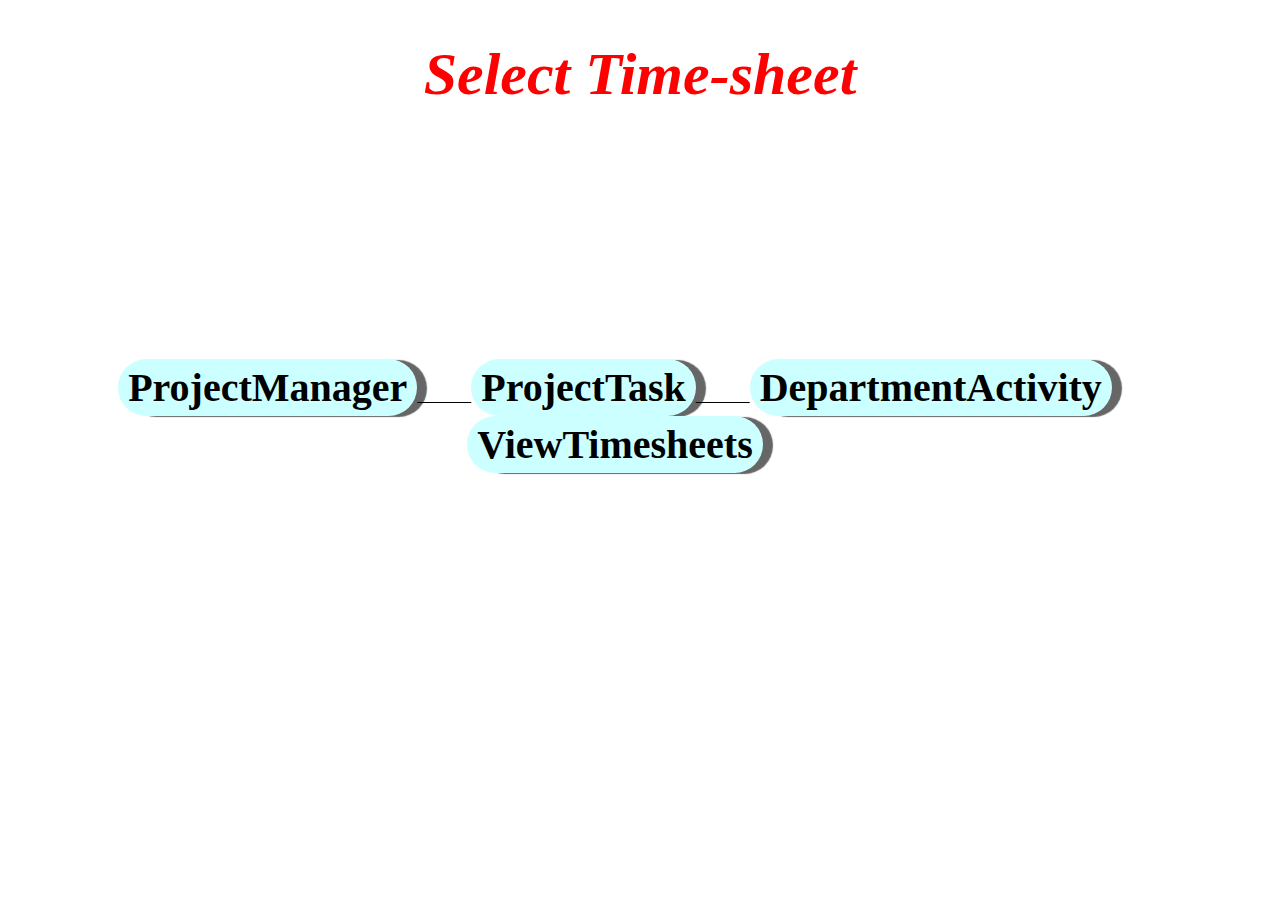
<file: index.html>
<!DOCTYPE html>
<html>
<style>
body {

 background-color: white;
 }
 </style>
<head>
<link rel="stylesheet" type="text/css" href="Indexstylesheet.css">
</head>


<div id ="title">
<h1> Select Time-sheet</h1>
</div>
<ul>
<li><a href = "managerPswd.html">ProjectManager</a></li>
<li><a href ="SubProjPage.html" >ProjectTask</a></li>
<li><a href="DA.html" >DepartmentActivity</a></li>
<li><a href="ViewTMpswrd.html" >ViewTimesheets</a></li>

</ul>
</body>
</html>
</file>
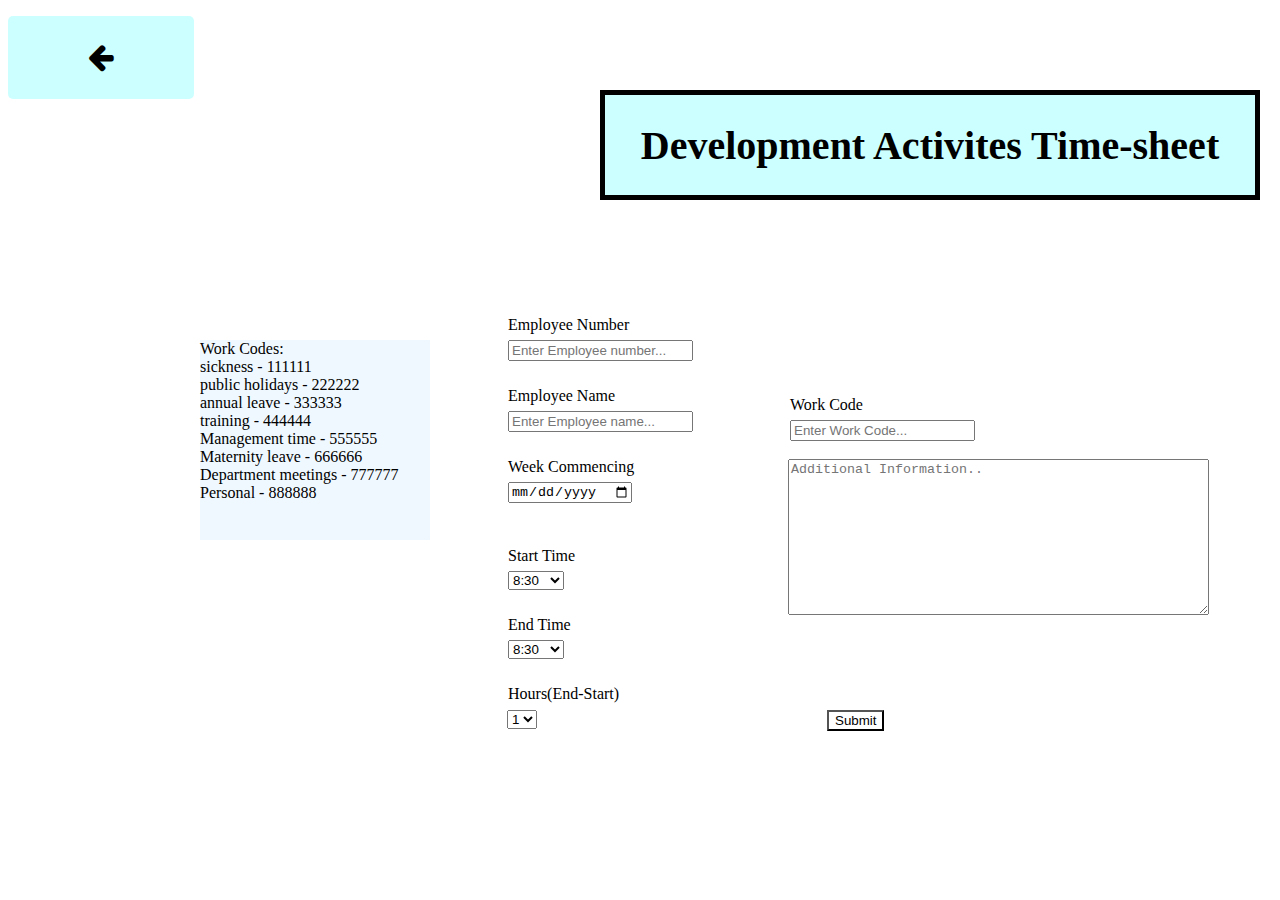
<file: DA.html>
<!DOCTYPE html>
<html>
<head>
<link rel="stylesheet" type="text/css" href="TimeStyleSheet.css">
<meta name="viewport" content="width=device-width, initial-scale=1">
<link rel="stylesheet" href="https://cdnjs.cloudflare.com/ajax/libs/font-awesome/4.7.0/css/font-awesome.min.css">
<style>
.codelist
{
	position:absolute;
	top:340px;
	left:200px;
	background-color: #f0f8ff;
	width:230px;
	height:200px;
}
.wCode
{
	position:absolute;
	top:420px;
	left:790px;
}
#Wcode
{
	position:absolute;
	top:380px;
	left:790px;
}
.hours
{
	position:absolute;
	top:710px;
	left:507px;
}
.submit
{
	position:absolute;
	top:710px;
}
</style>
</head>
<body>
<script type="text/javascript">
   function submitAlert() {

            alert("submit successful.");
    }
</script>
<a href="index.html"<i class="fa fa-arrow-left fa-lg"></i></a>
<div id="title">
<h1>Development Activites Time-sheet</h1>
</div>

<form>
<p id="Enum">Employee Number</p> <input type ="text" name="ENum" placeholder="Enter Employee number..." class = "Enum"> <br>
<p id ="Ename">Employee Name</p> <input type="text" name="EName" placeholder = "Enter Employee name..." class="Ename"> <br>
<p id="date">Week Commencing</p> <input type="date" name="date" placeholder="Enter Date..." class = "workDate"> <br>
<p id="Wcode"> Work Code</p> <input type="text" name="Wcode" placeholder="Enter Work Code..." class="wCode"> <br>
</form>

<p id="startTime">Start Time</p>
<select class ="startTime">
 <option value="8:00">8:30</option>
<option value="9:30">9:30</option>
<option value="10:30">10:30</option>
<option value="11:30">11:30</option>
<option value="12:30">12:30</option>
<option value="13:30">13:30</option>
<option value="14:30">14:30</option>
<option value="15:30">15:30</option>
<option value="16:30">16:30</option>
<option value="17:30">17:30</option>
</select>

<p id="endTime">End Time</p>
<select class ="endTime">
 <option value="8:00">8:30</option>
<option value="9:30">9:30</option>
<option value="10:30">10:30</option>
<option value="11:30">11:30</option>
<option value="12:30">12:30</option>
<option value="13:30">13:30</option>
<option value="14:30">14:30</option>
<option value="15:30">15:30</option>
<option value="16:30">16:30</option>
<option value="17:30">17:30</option>
</select>

<p id="hours">Hours(End-Start)</p>
<select class = "hours">
 <option value="1">1</option>
<option value="2">2</option>
<option value="3">3</option>
<option value="4">4</option>
<option value="5">5</option>
<option value="6">6</option>
<option value="7">7</option>
<option value="8">8</option>
<option value="9">9</option>
</select>

<!--<p id="over-time">Over-Time(hours)</p>
<select class = "over-time">
 <option value="1">1</option>
<option value="2">2</option>
<option value="3">3</option>
<option value="4">4</option>
<option value="5">5</option>
<option value="6">6</option>
<option value="7">7</option>
<option value="8">8</option>
<option value="9">9</option>
</select>-->

<textarea rows="10" cols="50" placeholder="Additional Information.." class="txtarea">
</textarea>

<form>
<input type="button" value="Submit" onclick="submitAlert()" class="submit" />
</form>
<!--<p id="pstate">Project state</p>
<select class = "projectState">
 <option value="Start-up">Start-up</option>
<option value="Definition">Definition</option>
<option value="Delivery">Delivery</option>
<option value="Warranty stage">Warranty stage</option>
<option value="Planning">Planning</option>
<option value="Completed">Completed</option>
</select>-->
<div class="codelist">
Work Codes:
<br>sickness - 111111<br>
public holidays - 222222
<br>annual leave - 333333<br>
training - 444444
<br>Management time - 555555<br>
Maternity leave - 666666
<br>Department meetings - 777777<br>
Personal - 888888
</div>
</body>
</html>
</file>
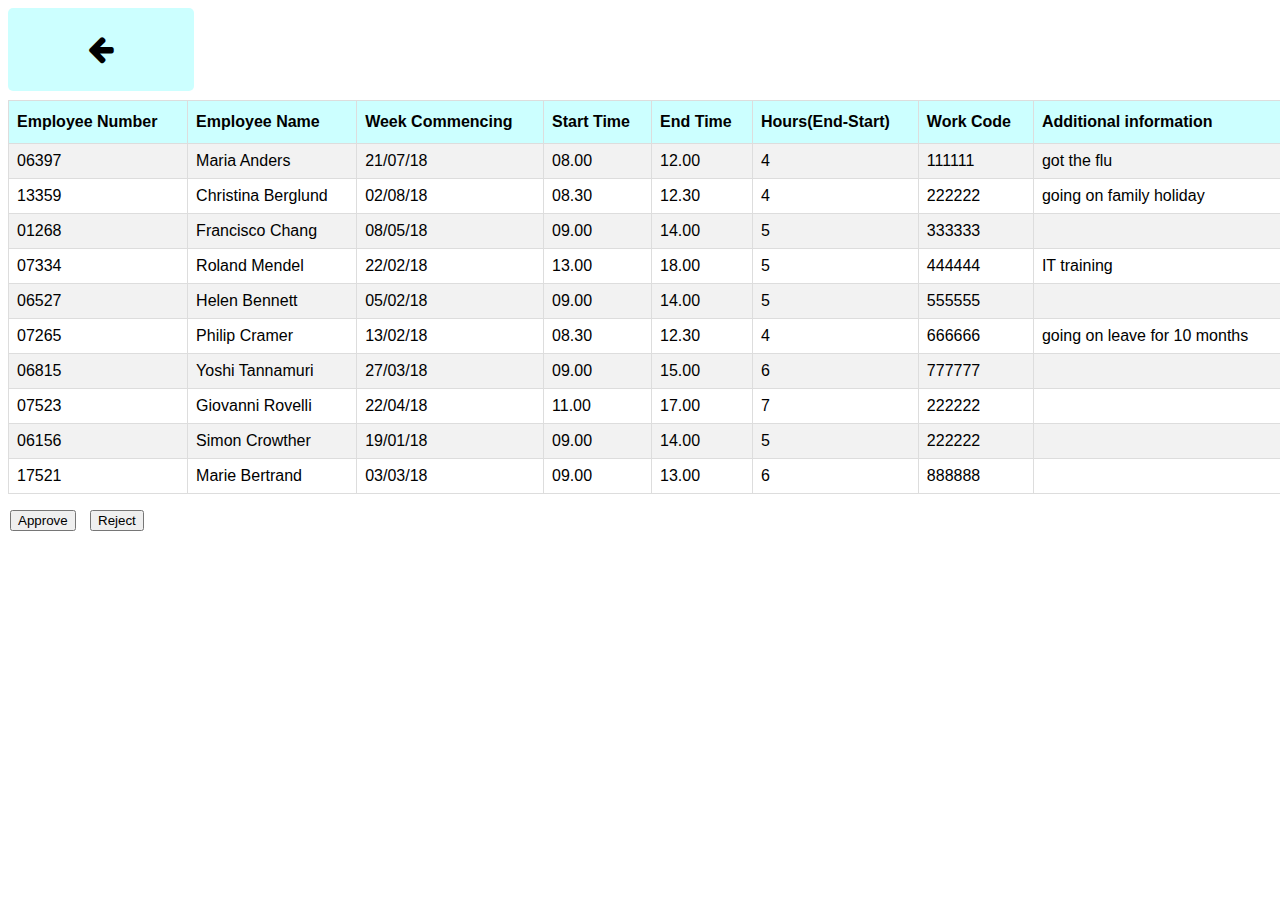
<file: DAsheet.html>
<!DOCTYPE html>
<html>
<head>
<link rel="stylesheet" type="text/css" href="TimeStyleSheet.css">
<meta name="viewport" content="width=device-width, initial-scale=1">
<link rel="stylesheet" href="https://cdnjs.cloudflare.com/ajax/libs/font-awesome/4.7.0/css/font-awesome.min.css">
<style>
#customers {
    font-family: "Trebuchet MS", Arial, Helvetica, sans-serif;
    border-collapse: collapse;
    width: 100%;
}

#customers td, #customers th {
    border: 1px solid #ddd;
    padding: 8px;
}

#customers tr:nth-child(even){background-color: #f2f2f2;}

#customers tr:hover {background-color: #ddd;}

#customers th {
    padding-top: 12px;
    padding-bottom: 12px;
    text-align: left;
    background-color: rgb(204,255,255);
    color: black;
	font-weight:bold;
}
table
{
	position:absolute;
	top:100px;
}
button
{
	position:absolute;
	top:510px;
}
.approve
{
	left:10px;
}
.reject
{
	left:90px;
}
</style>
</head>
<body>
<a href="SubViewTM.html"<i class="fa fa-arrow-left fa-lg"></i></a>
<table id="customers">
  <tr>
    <th>Employee Number</th>
    <th>Employee Name</th>
    <th>Week Commencing</th>
	<th>Start Time</th>
    <th>End Time</th>
    <th>Hours(End-Start)</th>
	<th> Work Code</th>
	<th>Additional information</th>
  </tr>
  <tr>
    <td>06397</td>
    <td>Maria Anders</td>
    <td>21/07/18</td>
	<td>08.00</td>
    <td>12.00</td>
    <td>4</td>
	<td>111111</td>
	<td>got the flu</td>
  </tr>
  <tr>
    <td>13359</td>
    <td>Christina Berglund</td>
    <<td>02/08/18</td>
	<td>08.30</td>
    <td>12.30</td>
    <td>4</td>
	<td>222222</td>
	<td>going on family holiday</td>
  </tr>
  <tr>
    <td>01268</td>
    <td>Francisco Chang</td>
    <<td>08/05/18</td>
	<td>09.00</td>
    <td>14.00</td>
    <td>5</td>
	<td>333333</td>
	<td></td>
  </tr>
  <tr>
    <td>07334</td>
    <td>Roland Mendel</td>
    <td>22/02/18</td>
	<td>13.00</td>
    <td>18.00</td>
    <td>5</td>
	<td>444444</td>
	<td>IT training</td>
  </tr>
  </tr>
  <tr>
    <td>06527</td>
    <td>Helen Bennett</td>
    <td>05/02/18</td>
	<td>09.00</td>
    <td>14.00</td>
    <td>5</td>
	<td>555555</td>
	<td></td>
  </tr>
  </tr>
  <tr>
    <td>07265</td>
    <td>Philip Cramer</td>
    <td>13/02/18</td>
	<td>08.30</td>
    <td>12.30</td>
    <td>4</td>
	<td>666666</td>
	<td>going on leave for 10 months</td>
  </tr>
  </tr>
  <tr>
    <td>06815</td>
    <td>Yoshi Tannamuri</td>
    <td>27/03/18</td>
	<td>09.00</td>
    <td>15.00</td>
    <td>6</td>
	<td>777777</td>
	<td></td>
  </tr>
  </tr>
  <tr>
    <td>07523</td>
    <td>Giovanni Rovelli</td>
    <td>22/04/18</td>
	<td>11.00</td>
    <td>17.00</td>
    <td>7</td>
	<td>222222</td>
	<td></td>
  </tr>
  </tr>
  <tr>
    <td>06156</td>
    <td>Simon Crowther</td>
    <td>19/01/18</td>
	<td>09.00</td>
    <td>14.00</td>
    <td>5</td>
	<td>222222</td>
	<td></td>
  </tr>
  </tr>
  <tr>
    <td>17521</td>
    <td>Marie Bertrand</td>
    <td>03/03/18</td>
	<td>09.00</td>
    <td>13.00</td>
    <td>6</td>
	<td>888888</td>
	<td></td>
  </tr>
  </tr>
</table>

<head>
<!DOCTYPE html>
<html>
<head>
<meta name="viewport" content="width=device-width, initial-scale=1">
<style>
#snackbar {
    visibility: hidden;
    min-width: 250px;
    margin-left: -125px;
    background-color: #333;
    color: #fff;
    text-align: center;
    border-radius: 2px;
    padding: 16px;
    position: fixed;
    z-index: 1;
    left: 50%;
    bottom: 30px;
    font-size: 17px;
}

#snackbar.show {
    visibility: visible;
    -webkit-animation: fadein 0.5s, fadeout 0.5s 2.5s;
    animation: fadein 0.5s, fadeout 0.5s 2.5s;
}

@-webkit-keyframes fadein {
    from {bottom: 0; opacity: 0;} 
    to {bottom: 30px; opacity: 1;}
	
}
</style>
</head>
<body>

<head>
<meta name="viewport" content="width=device-width, initial-scale=1">
<style>
#snackbar {
    visibility: hidden;
    min-width: 250px;
    margin-left: -125px;
    background-color: #333;
    color: #fff;
    text-align: center;
    border-radius: 2px;
    padding: 16px;
    position: fixed;
    z-index: 1;
    left: 50%;
    bottom: 30px;
    font-size: 17px;
}

#snackbar.show {
    visibility: visible;
    -webkit-animation: fadein 0.5s, fadeout 0.5s 2.5s;
    animation: fadein 0.5s, fadeout 0.5s 2.5s;
}

@-webkit-keyframes fadein {
    from {bottom: 0; opacity: 0;} 
    to {bottom: 30px; opacity: 1;}
}


</style>
</head>
<body>


<button class= "approve" onclick="myFunction()">Approve</button>

<div id="snackbar">completed</div>

<button class="reject" onclick="myFunction()">Reject</button>


<script>
function myFunction() {
    var x = document.getElementById("snackbar");
    x.className = "show";
    setTimeout(function(){ x.className = x.className.replace("show", ""); }, 3000);
}
</script>

</body>
</html>

</body>
</html>





</body>
</html>
</file>
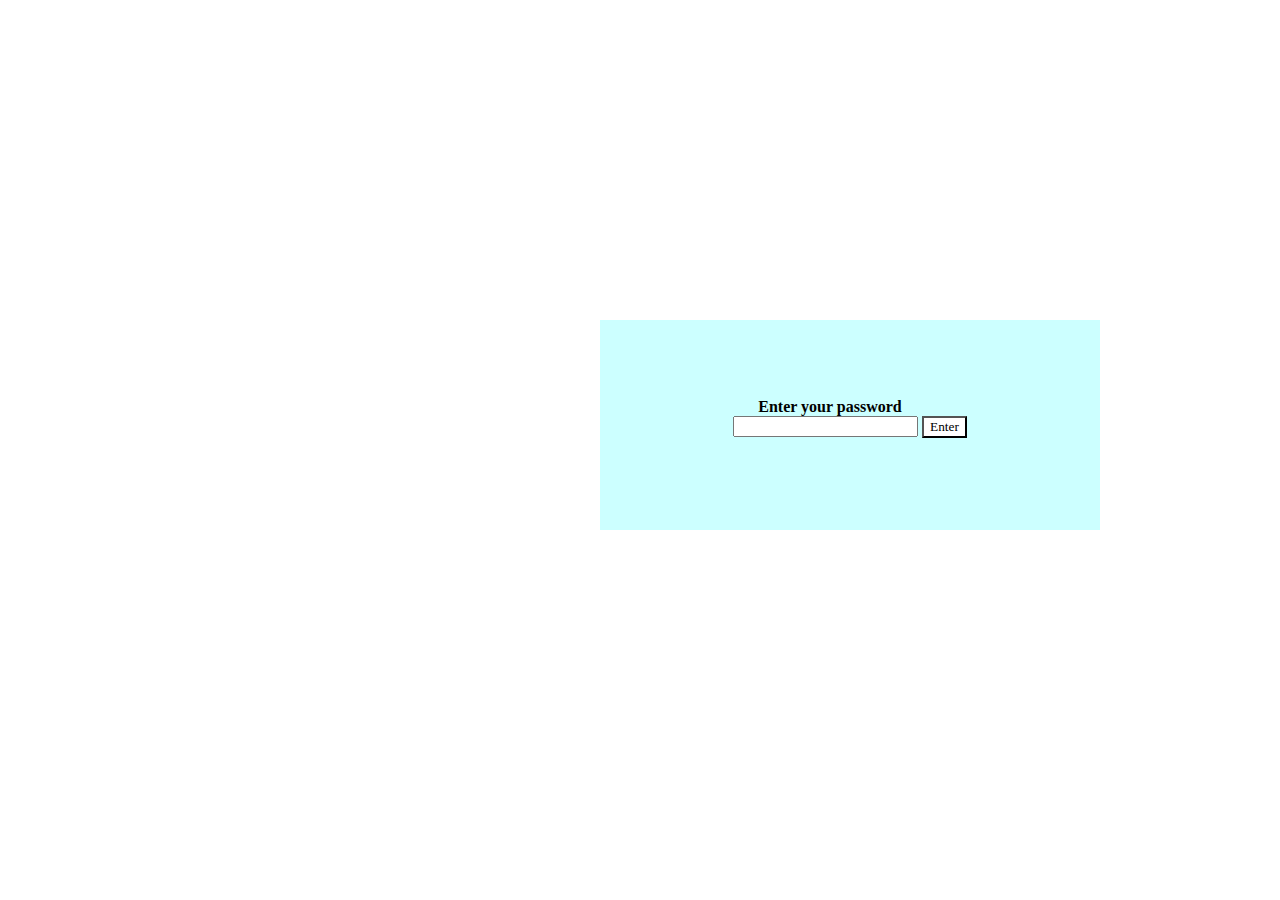
<file: managerPswd.html>
<!DOCTYPE html>
<html>
<head>
<style>
form
{
	position:absolute;
	left:600px;
	top:20em;
	background-color:rgb(204,255,255);
	height:150px;
	width: 500px;
	text-align:center;
	padding-top:60px;
}
.btn
{
	background-color: white;
	cursor:pointer;
	font-family: serif,Times,"Times New Roman";
}
label
{
	padding-right:40px;
	font-family: serif,Times,"Times New Roman";
	font-weight: bold;
}
</style>
</head>
<body>
<form>
   <br> <label for="password">Enter your password </label><br>
    <input type="password" id="pswd">
    <input type="button" class= "btn" value="Enter" onclick="Passwordcheck();" />
</form>
<!--Function to check password the already set password is admin-->
<script type="text/javascript">
    function Passwordcheck() {
        var confirmPassword = "admin";
        var password = document.getElementById("pswd").value;
        if (password == confirmPassword) {
             window.location="PM.html";
        }
        else{
            alert("Wrong Password Entered.");
        }
    }
</script>
</body>
</html>
</file>
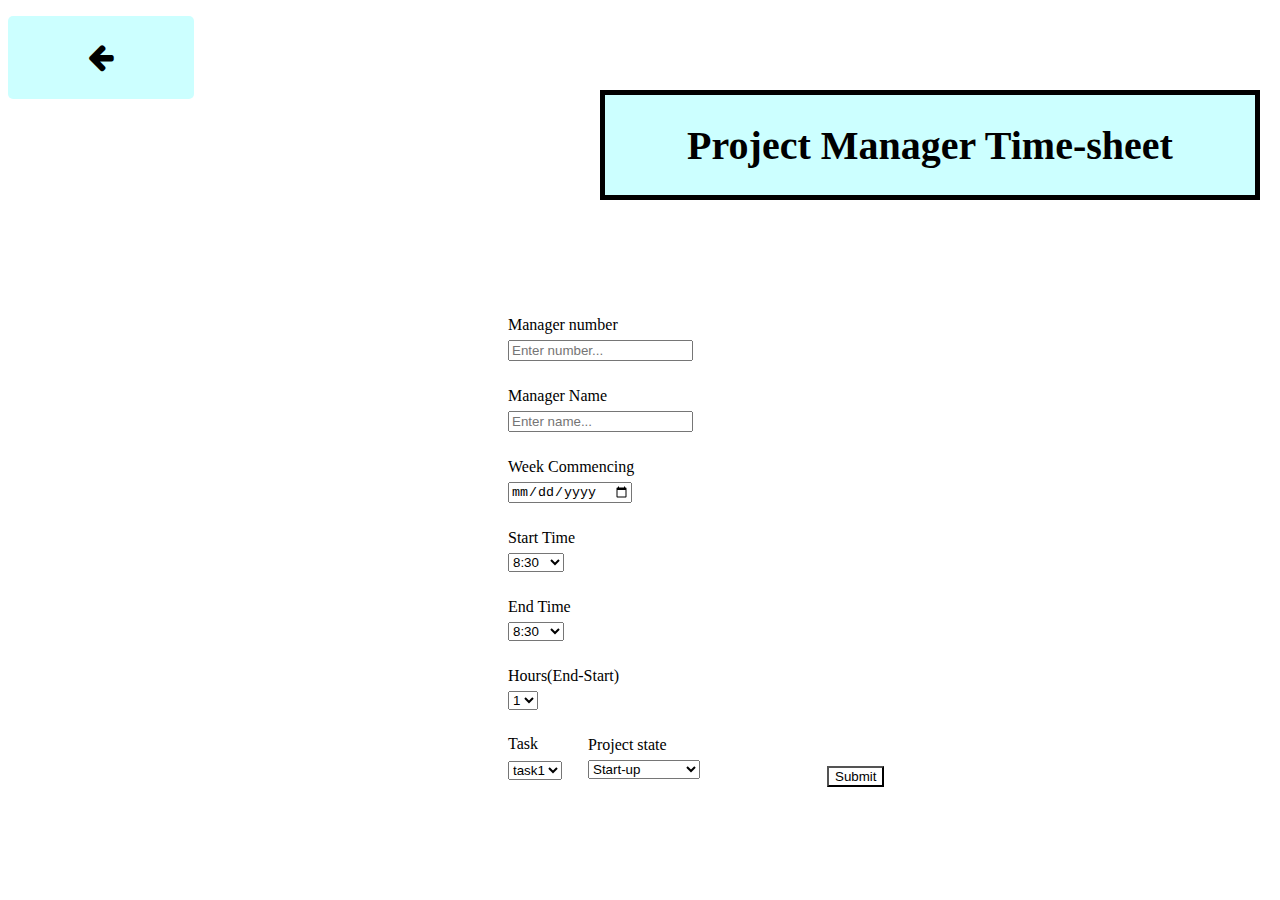
<file: PM.html>
<!DOCTYPE html>
<html>
<head>
<link rel="stylesheet" type="text/css" href="TimeStyleSheet.css">
<meta name="viewport" content="width=device-width, initial-scale=1">
<link rel="stylesheet" href="https://cdnjs.cloudflare.com/ajax/libs/font-awesome/4.7.0/css/font-awesome.min.css">
<style>
.projectState
{
	position:relative;
	top:290px;
	left:580px;
}
#pstate
{
	position:relative;
	top:300px;
	left:580px;
}
.task
{
	position:relative;
	top:222px;
	left:500px;
}
#task
{
	position:relative;
	top:230px;
	left:500px;
}
</style>
</head>
<body>
<script type="text/javascript">
   function submitAlert() {

            alert("submit successful.");
    }
</script>

<a href="index.html"<i class="fa fa-arrow-left fa-lg"></i></a>
<div id="title">
<h1>Project Manager Time-sheet</h1>
</div>


<form>
<p id="Enum">Manager number</p> <input type ="text" name="ENum" placeholder="Enter number..." class = "Enum"> <br>
<p id ="Ename">Manager Name</p> <input type="text" name="EName" placeholder = "Enter name..." class="Ename"> <br>
<p id="date">Week Commencing</p> <input type="date" name="date" placeholder="Enter Date..." class = "workDate"> <br>
</form>

<p id="startTime">Start Time</p>
<select class ="startTime">
 <option value="8:00">8:30</option>
<option value="9:30">9:30</option>
<option value="10:30">10:30</option>
<option value="11:30">11:30</option>
<option value="12:30">12:30</option>
<option value="13:30">13:30</option>
<option value="14:30">14:30</option>
<option value="15:30">15:30</option>
<option value="16:30">16:30</option>
<option value="17:30">17:30</option>
</select>

<p id="endTime">End Time</p>
<select class ="endTime">
 <option value="8:00">8:30</option>
<option value="9:30">9:30</option>
<option value="10:30">10:30</option>
<option value="11:30">11:30</option>
<option value="12:30">12:30</option>
<option value="13:30">13:30</option>
<option value="14:30">14:30</option>
<option value="15:30">15:30</option>
<option value="16:30">16:30</option>
<option value="17:30">17:30</option>
</select>

<p id="hours">Hours(End-Start)</p>
<select class = "hours">
 <option value="1">1</option>
<option value="2">2</option>
<option value="3">3</option>
<option value="4">4</option>
<option value="5">5</option>
<option value="6">6</option>
<option value="7">7</option>
<option value="8">8</option>
<option value="9">9</option>
</select>

<p id="pstate">Project state</p>
<select class = "projectState">
 <option value="Start-up">Start-up</option>
<option value="Definition">Definition</option>
<option value="Delivery">Delivery</option>
<option value="Warranty stage">Warranty stage</option>
<option value="Planning">Planning</option>
<option value="Completed">Completed</option>
</select>

<p id="task">Task</p>
<select class = "task">
 <option value="task1">task1</option>
<option value="task2">task2</option>
<option value="task3">task3</option>
</select>


<form>
<input type="button" value="Submit" onclick="submitAlert()" class="submit" />
</form>

</body>
</html>
</file>
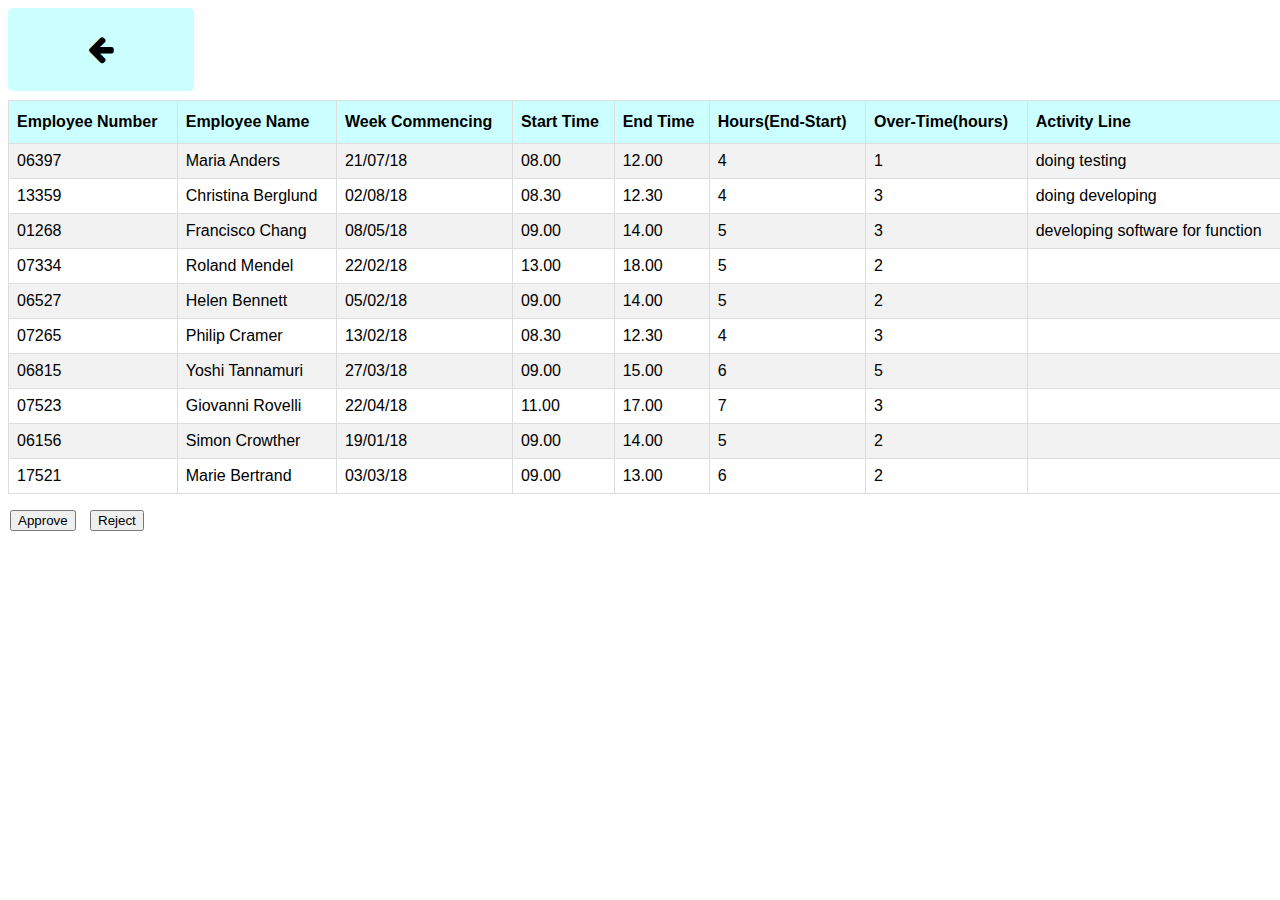
<file: Projectsheet.html>
<!DOCTYPE html>
<html>
<head>
<link rel="stylesheet" type="text/css" href="TimeStyleSheet.css">
<meta name="viewport" content="width=device-width, initial-scale=1">
<link rel="stylesheet" href="https://cdnjs.cloudflare.com/ajax/libs/font-awesome/4.7.0/css/font-awesome.min.css">
<style>
#customers {
    font-family: "Trebuchet MS", Arial, Helvetica, sans-serif;
    border-collapse: collapse;
    width: 100%;
}

#customers td, #customers th {
    border: 1px solid #ddd;
    padding: 8px;
}

#customers tr:nth-child(even){background-color: #f2f2f2;}

#customers tr:hover {background-color: #ddd;}

#customers th {
    padding-top: 12px;
    padding-bottom: 12px;
    text-align: left;
    background-color: rgb(204,255,255);
    color: black;
	font-weight:bold;
}
table
{
	position:absolute;
	top:100px;
}
button
{
	position:absolute;
	top:510px;
}
.approve
{
	left:10px;
}
.reject
{
	left:90px;
}
</style>
</head>
<body>
<a href="SubViewTM.html"<i class="fa fa-arrow-left fa-lg"></i></a>
<table id="customers">
  <tr>
    <th>Employee Number</th>
    <th>Employee Name</th>
    <th>Week Commencing</th>
	<th>Start Time</th>
    <th>End Time</th>
    <th>Hours(End-Start)</th>
	<th>Over-Time(hours)</th>
	<th>Activity Line</th>
  </tr>
  <tr>
    <td>06397</td>
    <td>Maria Anders</td>
    <td>21/07/18</td>
	<td>08.00</td>
    <td>12.00</td>
    <td>4</td>
	<td>1</td>
	<td> doing testing</td>
  </tr>
  <tr>
    <td>13359</td>
    <td>Christina Berglund</td>
    <<td>02/08/18</td>
	<td>08.30</td>
    <td>12.30</td>
    <td>4</td>
	<td>3</td>
	<td>doing developing</td>
  </tr>
  <tr>
    <td>01268</td>
    <td>Francisco Chang</td>
    <<td>08/05/18</td>
	<td>09.00</td>
    <td>14.00</td>
    <td>5</td>
	<td>3</td>
	<td>developing software for function</td>
  </tr>
  <tr>
    <td>07334</td>
    <td>Roland Mendel</td>
    <td>22/02/18</td>
	<td>13.00</td>
    <td>18.00</td>
    <td>5</td>
	<td>2</td>
	<td></td>
  </tr>
  </tr>
  <tr>
    <td>06527</td>
    <td>Helen Bennett</td>
    <td>05/02/18</td>
	<td>09.00</td>
    <td>14.00</td>
    <td>5</td>
	<td>2</td>
	<td></td>
  </tr>
  </tr>
  <tr>
    <td>07265</td>
    <td>Philip Cramer</td>
    <td>13/02/18</td>
	<td>08.30</td>
    <td>12.30</td>
    <td>4</td>
	<td>3</td>
	<td></td>
  </tr>
  </tr>
  <tr>
    <td>06815</td>
    <td>Yoshi Tannamuri</td>
    <td>27/03/18</td>
	<td>09.00</td>
    <td>15.00</td>
    <td>6</td>
	<td>5</td>
	<td></td>
  </tr>
  </tr>
  <tr>
    <td>07523</td>
    <td>Giovanni Rovelli</td>
    <td>22/04/18</td>
	<td>11.00</td>
    <td>17.00</td>
    <td>7</td>
	<td>3</td>
	<td></td>
  </tr>
  </tr>
  <tr>
    <td>06156</td>
    <td>Simon Crowther</td>
    <td>19/01/18</td>
	<td>09.00</td>
    <td>14.00</td>
    <td>5</td>
	<td>2</td>
	<td></td>
  </tr>
  </tr>
  <tr>
    <td>17521</td>
    <td>Marie Bertrand</td>
    <td>03/03/18</td>
	<td>09.00</td>
    <td>13.00</td>
    <td>6</td>
	<td>2</td>
	<td></td>
  </tr>
  </tr>
</table>

<head>
<!DOCTYPE html>
<html>
<head>
<meta name="viewport" content="width=device-width, initial-scale=1">
<style>
#snackbar {
    visibility: hidden;
    min-width: 250px;
    margin-left: -125px;
    background-color: #333;
    color: #fff;
    text-align: center;
    border-radius: 2px;
    padding: 16px;
    position: fixed;
    z-index: 1;
    left: 50%;
    bottom: 30px;
    font-size: 17px;
}

#snackbar.show {
    visibility: visible;
    -webkit-animation: fadein 0.5s, fadeout 0.5s 2.5s;
    animation: fadein 0.5s, fadeout 0.5s 2.5s;
}

@-webkit-keyframes fadein {
    from {bottom: 0; opacity: 0;} 
    to {bottom: 30px; opacity: 1;}
	
}
</style>
</head>
<body>

<head>
<meta name="viewport" content="width=device-width, initial-scale=1">
<style>
#snackbar {
    visibility: hidden;
    min-width: 250px;
    margin-left: -125px;
    background-color: #333;
    color: #fff;
    text-align: center;
    border-radius: 2px;
    padding: 16px;
    position: fixed;
    z-index: 1;
    left: 50%;
    bottom: 30px;
    font-size: 17px;
}

#snackbar.show {
    visibility: visible;
    -webkit-animation: fadein 0.5s, fadeout 0.5s 2.5s;
    animation: fadein 0.5s, fadeout 0.5s 2.5s;
}

@-webkit-keyframes fadein {
    from {bottom: 0; opacity: 0;} 
    to {bottom: 30px; opacity: 1;}
}


</style>
</head>
<body>


<button class= "approve" onclick="myFunction()">Approve</button>

<div id="snackbar">completed</div>

<button class="reject" onclick="myFunction()">Reject</button>


<script>
function myFunction() {
    var x = document.getElementById("snackbar");
    x.className = "show";
    setTimeout(function(){ x.className = x.className.replace("show", ""); }, 3000);
}
</script>

</body>
</html>

</body>
</html>





</body>
</html>
</file>
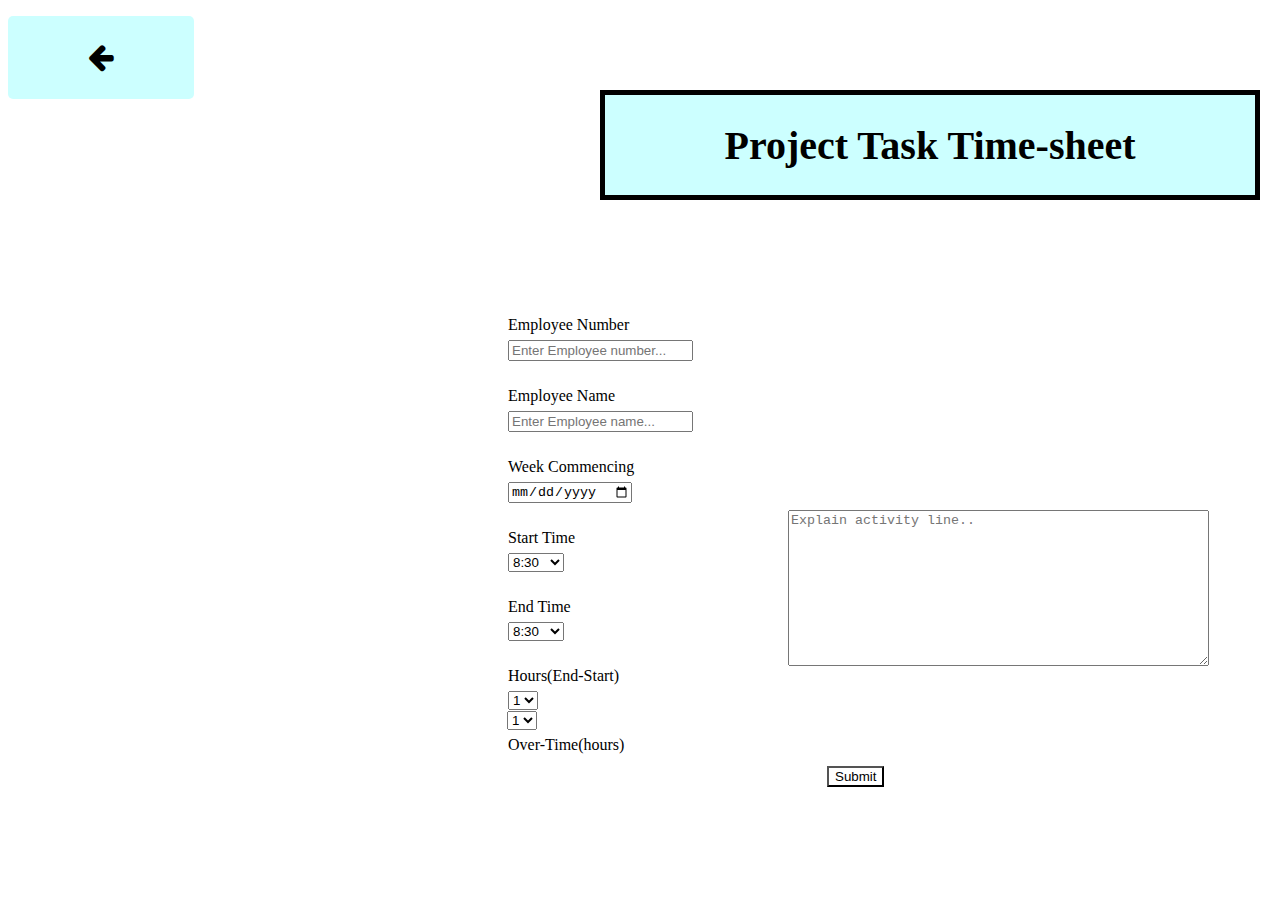
<file: PT_Timesheet.html>
<!DOCTYPE html>
<html>
<head>
<link rel="stylesheet" type="text/css" href="TimeStyleSheet.css">
<meta name="viewport" content="width=device-width, initial-scale=1">
<link rel="stylesheet" href="https://cdnjs.cloudflare.com/ajax/libs/font-awesome/4.7.0/css/font-awesome.min.css">

<style>
.over-time
{
	position:absolute;
	bottom:170px;
}
</style>
</head>
<body>
<script type="text/javascript">
   function submitAlert() {

            alert("submit successful.");
    }
</script>
<a href="SubProjPage.html"<i class="fa fa-arrow-left fa-lg"></i></a>
<div id="title">
<h1>Project Task Time-sheet</h1>
</div>

<form>
<p id="Enum">Employee Number</p> <input type ="text" name="ENum" placeholder="Enter Employee number..." class = "Enum"> <br>
<p id ="Ename">Employee Name</p> <input type="text" name="EName" placeholder = "Enter Employee name..." class="Ename"> <br>
<p id="date">Week Commencing</p> <input type="date" name="date" placeholder="Enter Date..." class = "workDate"> <br>
</form>

<p id="startTime">Start Time</p>
<select class ="startTime">
 <option value="8:00">8:30</option>
<option value="9:30">9:30</option>
<option value="10:30">10:30</option>
<option value="11:30">11:30</option>
<option value="12:30">12:30</option>
<option value="13:30">13:30</option>
<option value="14:30">14:30</option>
<option value="15:30">15:30</option>
<option value="16:30">16:30</option>
<option value="17:30">17:30</option>
</select>

<p id="endTime">End Time</p>
<select class ="endTime">
 <option value="8:00">8:30</option>
<option value="9:30">9:30</option>
<option value="10:30">10:30</option>
<option value="11:30">11:30</option>
<option value="12:30">12:30</option>
<option value="13:30">13:30</option>
<option value="14:30">14:30</option>
<option value="15:30">15:30</option>
<option value="16:30">16:30</option>
<option value="17:30">17:30</option>
</select>

<p id="hours">Hours(End-Start)</p>
<select class = "hours">
 <option value="1">1</option>
<option value="2">2</option>
<option value="3">3</option>
<option value="4">4</option>
<option value="5">5</option>
<option value="6">6</option>
<option value="7">7</option>
<option value="8">8</option>
<option value="9">9</option>
</select>

<p id="over-time">Over-Time(hours)</p>
<select class = "over-time">
 <option value="1">1</option>
<option value="2">2</option>
<option value="3">3</option>
<option value="4">4</option>
<option value="5">5</option>
</select>

<textarea rows="10" cols="50" placeholder="Explain activity line.." class="txtarea">
</textarea>

<form>
<input type="button" value="Submit" onclick="submitAlert()" class="submit" />
</form>
<!--<p id="pstate">Project state</p>
<select class = "projectState">
 <option value="Start-up">Start-up</option>
<option value="Definition">Definition</option>
<option value="Delivery">Delivery</option>
<option value="Warranty stage">Warranty stage</option>
<option value="Planning">Planning</option>
<option value="Completed">Completed</option>
</select>-->
</body>
</html>
</file>
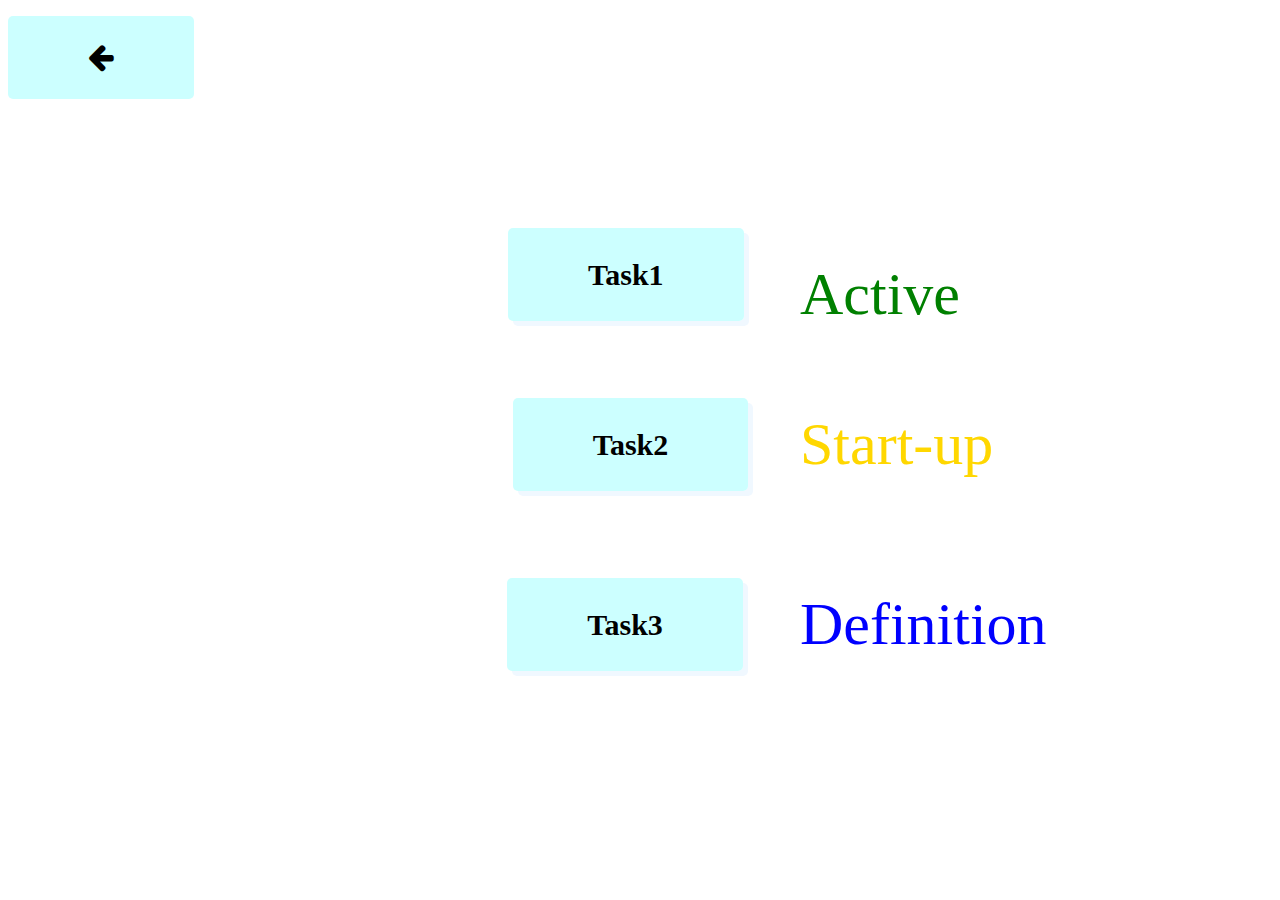
<file: SubProjPage.html>
<!DOCTYPE html>
<html>
<head>
<meta name="viewport" content="width=device-width, initial-scale=1">
<link rel="stylesheet" href="https://cdnjs.cloudflare.com/ajax/libs/font-awesome/4.7.0/css/font-awesome.min.css">
<style>
a
{
	text-decoration:none;
	color: black;
	box-shadow: 5px 5px #f0f8ff;
	border-radius: 5px;
	background-color: rgb(204,255,255);
	font-size: 30px;
	padding: 30px 80px;
	
}
a:hover
{
	box-shadow: 5px 5px #800020;
	background-color: #ff0000;
	color: white;
	
}
.task1{
position:relative;
	top:250px;
	left:500px;
	font-weight: bold;
	}
.task2{
position:relative;
	top:420px;
	left:265px;
	font-weight: bold;
	}
.task3{
position:relative;
	top:600px;
	left:20px;
	font-weight: bold;
	}
.active{
position:absolute;
	top:200px;
	left:800px;
	font-size:60px;
	color:green;
}
.startup{
	position:absolute;
	top:350px;
	left:800px;
	font-size:60px;
	color:gold;
}
.definiton{
	position:absolute;
	top:530px;
	left:800px;
	font-size:60px;
	color:blue;
}
.fa.fa-arrow-left.fa-lg
{
	position:absolute;
	text-decoration:none;
	color: black;
	border-radius: 5px;
	background-color: rgb(204,255,255);
	font-size: 30px;
	padding: 30px 80px;
	box-shadow:none;
	top:16px;
}
</style>
</head>
<body>
<a href="index.html"<i class="fa fa-arrow-left fa-lg"></i></a>
<a href="PT_Timesheet.html" class="task1">Task1</a>
<a href="PT_Timesheet.html" class="task2">Task2</a>
<a href="PT_Timesheet.html" class="task3">Task3</a>

<p class="active">Active</p>
<p class="startup">Start-up</p>
<p class="definiton">Definition</p>
</body>
</html>
</file>
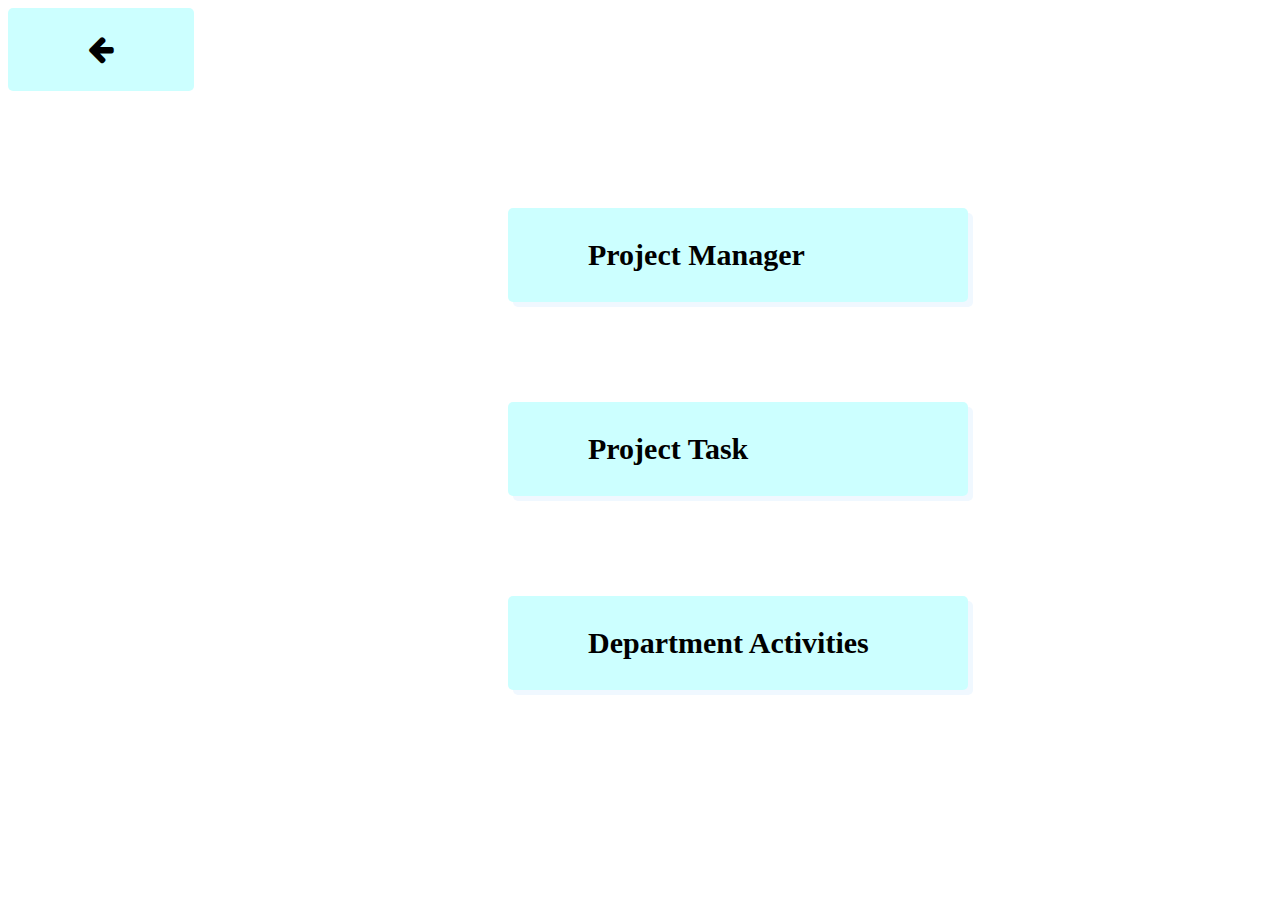
<file: SubViewTM.html>
<!DOCTYPE html>
<html>
<head>
<meta name="viewport" content="width=device-width, initial-scale=1">
<link rel="stylesheet" href="https://cdnjs.cloudflare.com/ajax/libs/font-awesome/4.7.0/css/font-awesome.min.css">
<style>
a
{
	text-decoration:none;
	color: black;
	box-shadow: 5px 5px #f0f8ff;
	border-radius: 5px;
	background-color: rgb(204,255,255);
	font-size: 30px;
	padding: 30px 80px;
	
}
a:hover
{
	box-shadow: 5px 5px #800020;
	background-color: #ff0000;
	color: white;
	
}
.tm-Manager{
position:relative;
	top:200px;
	left:500px;
	font-weight: bold;
	display:block;
	width:300px;
	}
.tm-Pj{
position:relative;
	top:300px;
	left:500px;
	font-weight: bold;
	display:block;
	width:300px;
	}
.tm-Da{
position:relative;
	top:400px;
	left:20px;
	font-weight: bold;
	left:500px;
	display:block;
	width:300px;
	}

.fa.fa-arrow-left.fa-lg
{
	position:absolute;
	text-decoration:none;
	color: black;
	border-radius: 5px;
	background-color: rgb(204,255,255);
	font-size: 30px;
	padding: 30px 80px;
	box-shadow:none;
}
</style>
</head>
<body>
<a href="index.html"<i class="fa fa-arrow-left fa-lg"></i></a>
<a href="ViewTimesheets.html" class="tm-Manager">Project Manager</a>
<a href="Projectsheet.html" class="tm-Pj">Project Task</a>
<a href="DAsheet.html" class="tm-Da">Department Activities</a>


</body>
</html>
</file>
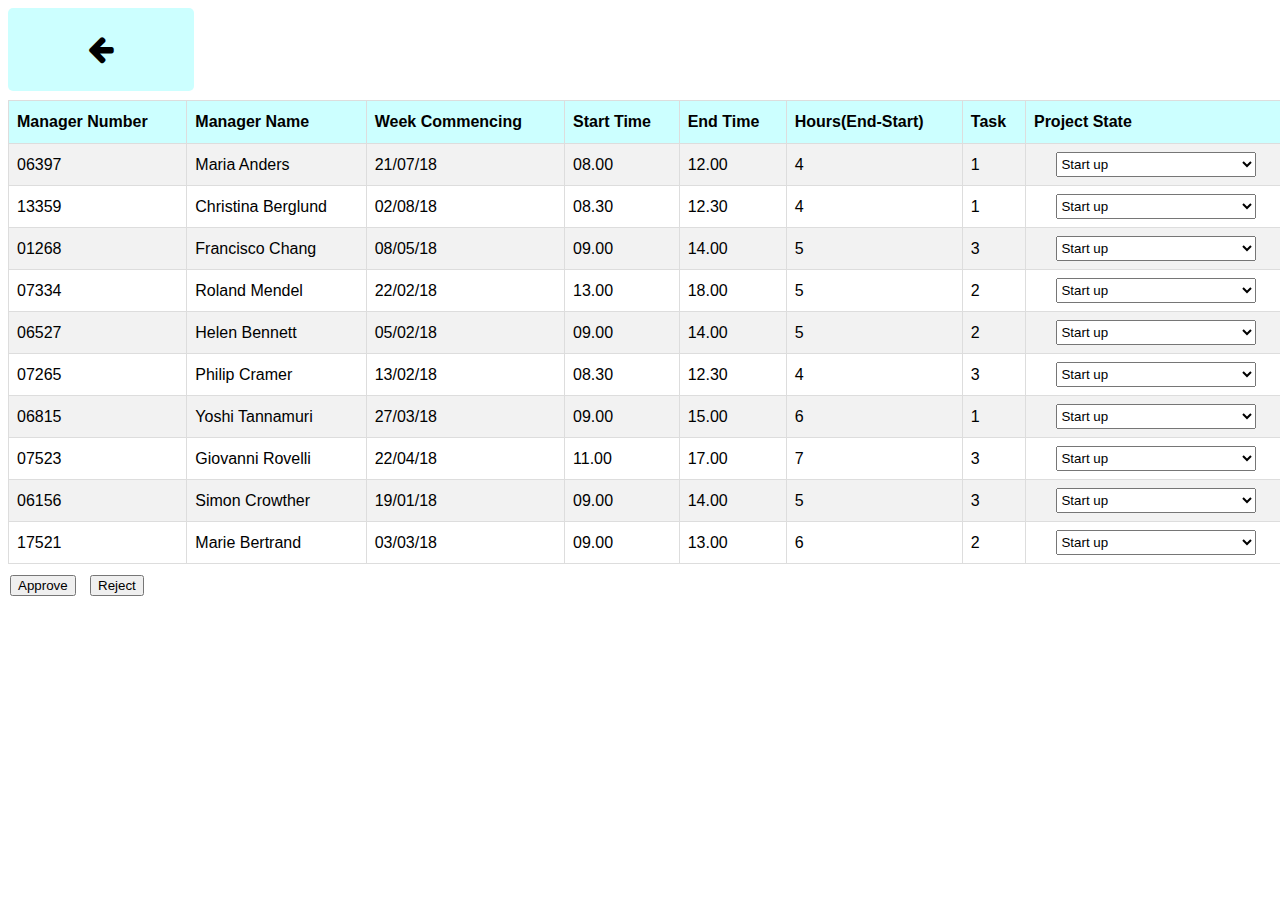
<file: ViewTimesheets.html>
<!DOCTYPE html>
<html>
<head>
<link rel="stylesheet" type="text/css" href="TimeStyleSheet.css">
<meta name="viewport" content="width=device-width, initial-scale=1">
<link rel="stylesheet" href="https://cdnjs.cloudflare.com/ajax/libs/font-awesome/4.7.0/css/font-awesome.min.css">
<style>
#customers {
    font-family: "Trebuchet MS", Arial, Helvetica, sans-serif;
    border-collapse: collapse;
    width: 100%;
}

#customers td, #customers th {
    border: 1px solid #ddd;
    padding: 8px;
}

#customers tr:nth-child(even){background-color: #f2f2f2;}

#customers tr:hover {background-color: #ddd;}

#customers th {
    padding-top: 12px;
    padding-bottom: 12px;
    text-align: left;
    background-color: rgb(204,255,255);
    color: black;
	font-weight:bold;
}
table
{
	position:absolute;
	top:100px;
}
button
{
	position:absolute;
	top:575px;
}
.approve
{
	left:10px;
}
.reject
{
	left:90px;
}
.dropdown{
	height:25px;
	width:200px;
}
.dropdown option{
		height:230px;
}
</style>
</head>
<body>
<a href="SubViewTM.html"<i class="fa fa-arrow-left fa-lg"></i></a>
<table id="customers">
  <tr>
    <th>Manager Number</th>
    <th>Manager Name</th>
    <th>Week Commencing</th>
	<th>Start Time</th>
    <th>End Time</th>
    <th>Hours(End-Start)</th>
	<th>Task</th>
    <th>Project State</th>
  </tr>
  <tr>
    <td>06397</td>
    <td>Maria Anders</td>
    <td>21/07/18</td>
	<td>08.00</td>
    <td>12.00</td>
    <td>4</td>
	<td>1</td>
    <td align="center">
	<select name= "dropdown" class="dropdown" size="0">
 <option value="1">Start up</option>
<option value="2">Definiton</option>
<option value="3">Delivery</option>
<option value="4">Warranty Stage</option>
<option value="5">Planning</option>
<option value="6">Complete</option>
</select>
	</td>
  </tr>
  <tr>
    <td>13359</td>
    <td>Christina Berglund</td>
    <<td>02/08/18</td>
	<td>08.30</td>
    <td>12.30</td>
    <td>4</td>
	<td>1</td>
        <td align="center">
	<select name= "dropdown" class="dropdown" size="0">
 <option value="1">Start up</option>
<option value="2">Definiton</option>
<option value="3">Delivery</option>
<option value="4">Warranty Stage</option>
<option value="5">Planning</option>
<option value="6">Complete</option>
</select>
	</td>
  </tr>
  <tr>
    <td>01268</td>
    <td>Francisco Chang</td>
    <<td>08/05/18</td>
	<td>09.00</td>
    <td>14.00</td>
    <td>5</td>
	<td>3</td>
           <td align="center">
	<select name= "dropdown" class="dropdown" size="0">
 <option value="1">Start up</option>
<option value="2">Definiton</option>
<option value="3">Delivery</option>
<option value="4">Warranty Stage</option>
<option value="5">Planning</option>
<option value="6">Complete</option>
</select>
	</td>
  </tr>
  <tr>
    <td>07334</td>
    <td>Roland Mendel</td>
    <td>22/02/18</td>
	<td>13.00</td>
    <td>18.00</td>
    <td>5</td>
	<td>2</td>
         <td align="center">
	<select name= "dropdown" class="dropdown" size="0">
 <option value="1">Start up</option>
<option value="2">Definiton</option>
<option value="3">Delivery</option>
<option value="4">Warranty Stage</option>
<option value="5">Planning</option>
<option value="6">Complete</option>
</select>
	</td>
  </tr>
  </tr>
  <tr>
    <td>06527</td>
    <td>Helen Bennett</td>
    <td>05/02/18</td>
	<td>09.00</td>
    <td>14.00</td>
    <td>5</td>
	<td>2</td>
         <td align="center">
	<select name= "dropdown" class="dropdown" size="0">
 <option value="1">Start up</option>
<option value="2">Definiton</option>
<option value="3">Delivery</option>
<option value="4">Warranty Stage</option>
<option value="5">Planning</option>
<option value="6">Complete</option>
</select>
	</td>
  </tr>
  </tr>
  <tr>
    <td>07265</td>
    <td>Philip Cramer</td>
    <td>13/02/18</td>
	<td>08.30</td>
    <td>12.30</td>
    <td>4</td>
	<td>3</td>
           <td align="center">
	<select name= "dropdown" class="dropdown" size="0">
 <option value="1">Start up</option>
<option value="2">Definiton</option>
<option value="3">Delivery</option>
<option value="4">Warranty Stage</option>
<option value="5">Planning</option>
<option value="6">Complete</option>
</select>
	</td>
  </tr>
  </tr>
  <tr>
    <td>06815</td>
    <td>Yoshi Tannamuri</td>
    <td>27/03/18</td>
	<td>09.00</td>
    <td>15.00</td>
    <td>6</td>
	<td>1</td>
           <td align="center">
	<select name= "dropdown" class="dropdown" size="0">
 <option value="1">Start up</option>
<option value="2">Definiton</option>
<option value="3">Delivery</option>
<option value="4">Warranty Stage</option>
<option value="5">Planning</option>
<option value="6">Complete</option>
</select>
	</td>
  </tr>
  </tr>
  <tr>
    <td>07523</td>
    <td>Giovanni Rovelli</td>
    <td>22/04/18</td>
	<td>11.00</td>
    <td>17.00</td>
    <td>7</td>
	<td>3</td>
           <td align="center">
	<select name= "dropdown" class="dropdown" size="0">
 <option value="1">Start up</option>
<option value="2">Definiton</option>
<option value="3">Delivery</option>
<option value="4">Warranty Stage</option>
<option value="5">Planning</option>
<option value="6">Complete</option>
</select>
	</td>
  </tr>
  </tr>
  <tr>
    <td>06156</td>
    <td>Simon Crowther</td>
    <td>19/01/18</td>
	<td>09.00</td>
    <td>14.00</td>
    <td>5</td>
	<td>3</td>
           <td align="center">
	<select name= "dropdown" class="dropdown" size="0">
 <option value="1">Start up</option>
<option value="2">Definiton</option>
<option value="3">Delivery</option>
<option value="4">Warranty Stage</option>
<option value="5">Planning</option>
<option value="6">Complete</option>
</select>
	</td>
  </tr>
  </tr>
  <tr>
    <td>17521</td>
    <td>Marie Bertrand</td>
    <td>03/03/18</td>
	<td>09.00</td>
    <td>13.00</td>
    <td>6</td>
	<td>2</td>
           <td align="center">
	<select name= "dropdown" class="dropdown" size="0">
 <option value="1">Start up</option>
<option value="2">Definiton</option>
<option value="3">Delivery</option>
<option value="4">Warranty Stage</option>
<option value="5">Planning</option>
<option value="6">Complete</option>
</select>
	</td>
  </tr>
  </tr>
</table>

<head>
<!DOCTYPE html>
<html>
<head>
<meta name="viewport" content="width=device-width, initial-scale=1">
<style>
#snackbar {
    visibility: hidden;
    min-width: 250px;
    margin-left: -125px;
    background-color: #333;
    color: #fff;
    text-align: center;
    border-radius: 2px;
    padding: 16px;
    position: fixed;
    z-index: 1;
    left: 50%;
    bottom: 30px;
    font-size: 17px;
}

#snackbar.show {
    visibility: visible;
    -webkit-animation: fadein 0.5s, fadeout 0.5s 2.5s;
    animation: fadein 0.5s, fadeout 0.5s 2.5s;
}

@-webkit-keyframes fadein {
    from {bottom: 0; opacity: 0;} 
    to {bottom: 30px; opacity: 1;}
	
}
</style>
</head>
<body>

<head>
<meta name="viewport" content="width=device-width, initial-scale=1">
<style>
#snackbar {
    visibility: hidden;
    min-width: 250px;
    margin-left: -125px;
    background-color: #333;
    color: #fff;
    text-align: center;
    border-radius: 2px;
    padding: 16px;
    position: fixed;
    z-index: 1;
    left: 50%;
    bottom: 30px;
    font-size: 17px;
}

#snackbar.show {
    visibility: visible;
    -webkit-animation: fadein 0.5s, fadeout 0.5s 2.5s;
    animation: fadein 0.5s, fadeout 0.5s 2.5s;
}

@-webkit-keyframes fadein {
    from {bottom: 0; opacity: 0;} 
    to {bottom: 30px; opacity: 1;}
}


</style>
</head>
<body>


<button class= "approve" onclick="myFunction()">Approve</button>

<div id="snackbar">completed</div>

<button class="reject" onclick="myFunction()">Reject</button>


<script>
function myFunction() {
    var x = document.getElementById("snackbar");
    x.className = "show";
    setTimeout(function(){ x.className = x.className.replace("show", ""); }, 3000);
}
</script>

</body>
</html>

</body>
</html>





</body>
</html>
</file>
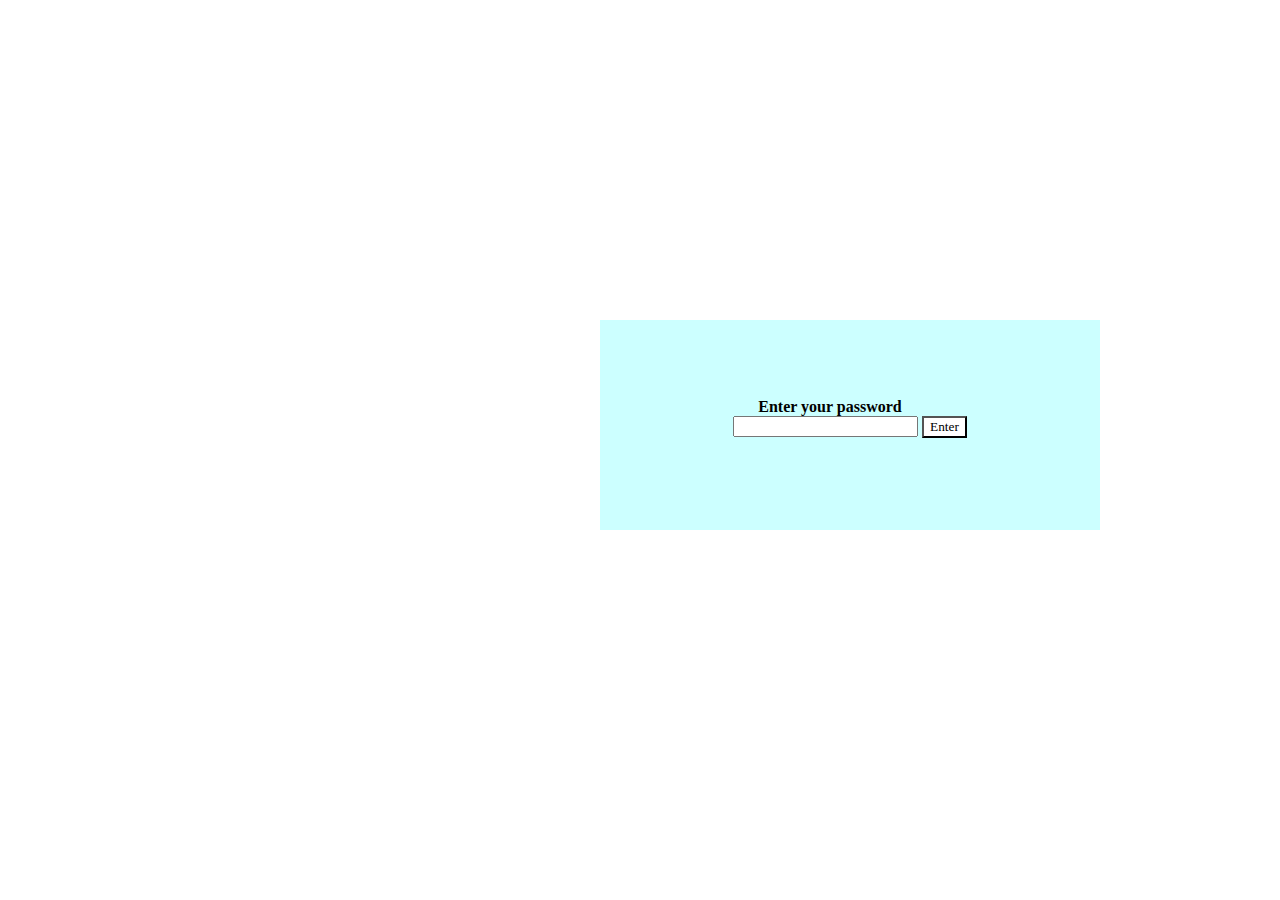
<file: ViewTMpswrd.html>
<!DOCTYPE html>
<html>
<head>
<style>
form
{
	position:absolute;
	left:600px;
	top:20em;
	background-color:rgb(204,255,255);
	height:150px;
	width: 500px;
	text-align:center;
	padding-top:60px;
}
.btn
{
	background-color: white;
	cursor:pointer;
	font-family: serif,Times,"Times New Roman";
}
label
{
	padding-right:40px;
	font-family: serif,Times,"Times New Roman";
	font-weight: bold;
}
</style>
</head>
<body>
<form>
   <br> <label for="password">Enter your password </label><br>
    <input type="password" id="pswd">
    <input type="button" class= "btn" value="Enter" onclick="Passwordcheck();" />
</form>
<!--Function to check password the already set password is admin-->
<script type="text/javascript">
    function Passwordcheck() {
        var confirmPassword = "admin";
        var password = document.getElementById("pswd").value;
        if (password == confirmPassword) {
             window.location="SubViewTM.html";
        }
        else{
            alert("Wrong Password Entered.");
        }
    }
</script>
</body>
</html>
</file>
<file: Indexstylesheet.css>
#title{
	position: relative;
	text-align:center;
	margin: auto;
	width:600px;
	color: red;
	font-style:italic;
	font-size:30px;
	
	}

ul {	
          
    margin: 250px 150px 75px 100px;
    padding: 0;
	overflow: visible;
    text-align:center;
	text-decoration: underline;
	word-spacing: 50px;
}
li{
	
	display:inline;
	text-align: left;
	font-size: 40px;
}
li a {
	display: inline-block;
	text-decoration:none;
	color: black; /* rgb(a) colour */
	padding: 5px 10px;
	font-weight: bold;
	font-family: sans-serif Arial, Helvetica;
	box-shadow: 10px 1px 1px #666;
                border-radius: 100px;
				background-color: rgb(204,255,255);
	
}

li a:hover {
	
	color: white; /* colour name */
	background-color: 	#ff0000;
				box-shadow: 10px 1px 1px #666;
                border-radius: 100px;
}
</file>
<file: TimeStyleSheet.css>
.Enum
{
	position:relative;
	top:290px;
	left:500px;
}
.Ename
{
	position:relative;
	top:290px;
	left:500px;
}
#Enum
{
	position:relative;
	top:300px;
	left:500px;
}
#Ename
{
	position:relative;
	top:300px;
	left:500px;
}
.workDate
{
	position:relative;
	top:290px;
	left:500px;
}
#date
{
	position:relative;
	top:300px;
	left:500px;
}
.startTime
{
	position:relative;
	top:290px;
	left:500px;
	
}
#startTime
{
	position:relative;
	top:300px;
	left:500px;
}
.endTime
{
	position:relative;
	top:290px;
	left:500px;
}
#endTime
{
	position:relative;
	top:300px;
	left:500px;
}
.hours
{
	position:relative;
	top:290px;
	left:500px;
}
#hours
{
	position:relative;
	top:300px;
	left:500px;
}
.over-time
{
	position:absolute;
	bottom:148px;
	left:507px;
}
#over-time
{
	position:relative;
	top:300px;
	left:500px;
}

.txtarea{
	position:relative;
	top:40px;
	left:780px;
}
.submit{
	position:absolute;
	top:766px;
	left:827px;
	background-color: white;
}
.back{
	position:absolute;
	top:766px;
	left:910px;
	background-color: white;
	width:55px;
}

#title{
	position:absolute;
	text-align:center;
	font-size:20px;
	border: 5px solid black;
	width:650px;
	height:100px;
	bottom:700px;
	left:600px;
	background-color:rgb(204,255,255);
}
.fa.fa-arrow-left.fa-lg
{
	position:absolute;
	text-decoration:none;
	color: black;
	border-radius: 5px;
	background-color: rgb(204,255,255);
	font-size: 30px;
	padding: 30px 80px;
	
	
}
body
{
	overflow-x:hidden;
}
</file>
